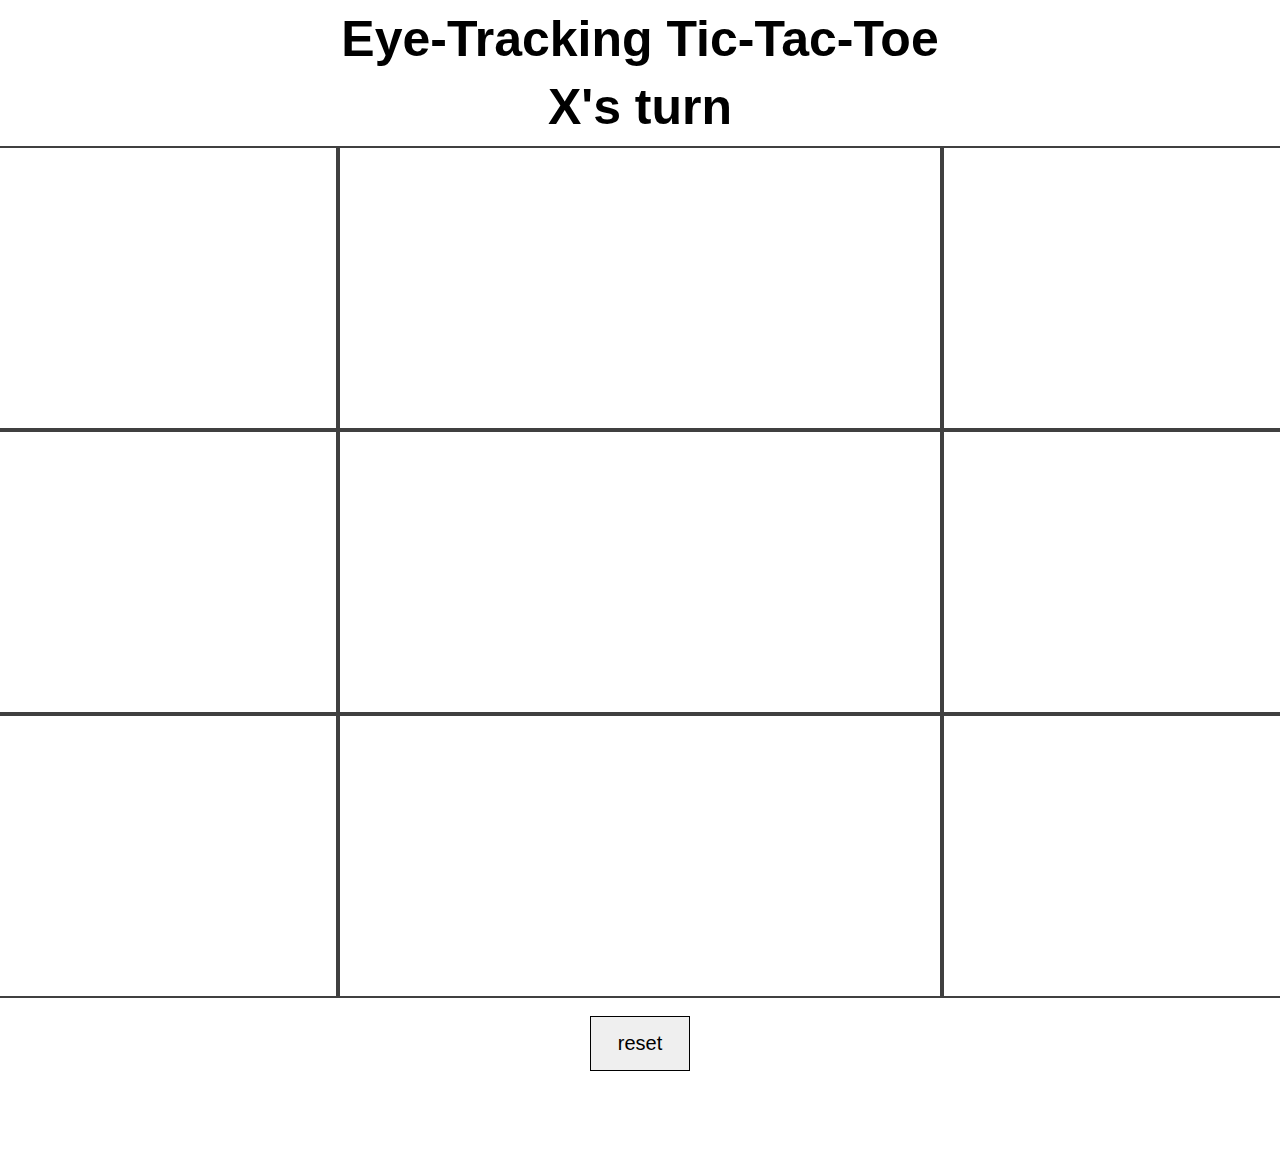
<file: index.html>
<!DOCTYPE html>
<html lang="en">
<head>
    <meta charset="UTF-8">
    <meta name="viewport" content="width=device-width, initial-scale=1.0">
    <meta http-equiv="X-UA-Compatible" content="ie=edge">

    <link href="css/style.css" rel="stylesheet" type="text/css">

    <script defer src="js/main.js"></script>
    <script src="webgazer.js" type="text/javascript"></script> 
    
    <title>Tic-Tac-Toe</title>
</head>
<body>
    <h1>Eye-Tracking Tic-Tac-Toe<h1> 
    <h2>X's Turn</h2> 

    <script>
        var xprediction;
        var yprediction;
        webgazer.setGazeListener(function(data, elapsedTime) {
            if (data == null) {
                return;
            }
            xprediction = data.x; 
            yprediction = data.y; 
            //console.log(xprediction + ", " + yprediction); 
        }).setRegression('ridge').setTracker('clmtrackr').begin().showPredictionPoints(true);
        
        document.addEventListener("keypress",fakeClick, true);
        function fakeClick(e) {
            console.log("key press");
            if (xprediction != null && yprediction != null) {
            document.elementFromPoint(xprediction, yprediction).click()
            }
        }
        
        
    </script>
    <!-- <script>
    const log = document.getElementById('log');
    document.addEventListener('keypress', logKey);

        function logkey(e) {
            console.log('${e.code}');
        }
    </script> -->

    <div class="flex-container flex-column">
        <div class="flex-container flex-wrap" id="board">
        <div class="square"></div>
        <div class="square"></div>
        <div class="square"></div>
        <div class="square"></div>
        <div class="square"></div>
        <div class="square"></div>
        <div class="square"></div>
        <div class="square"></div>
        <div class="square"></div>
        </div>
        <button id="reset-button">reset</button>
    </div>
</body>
</html>
</file>
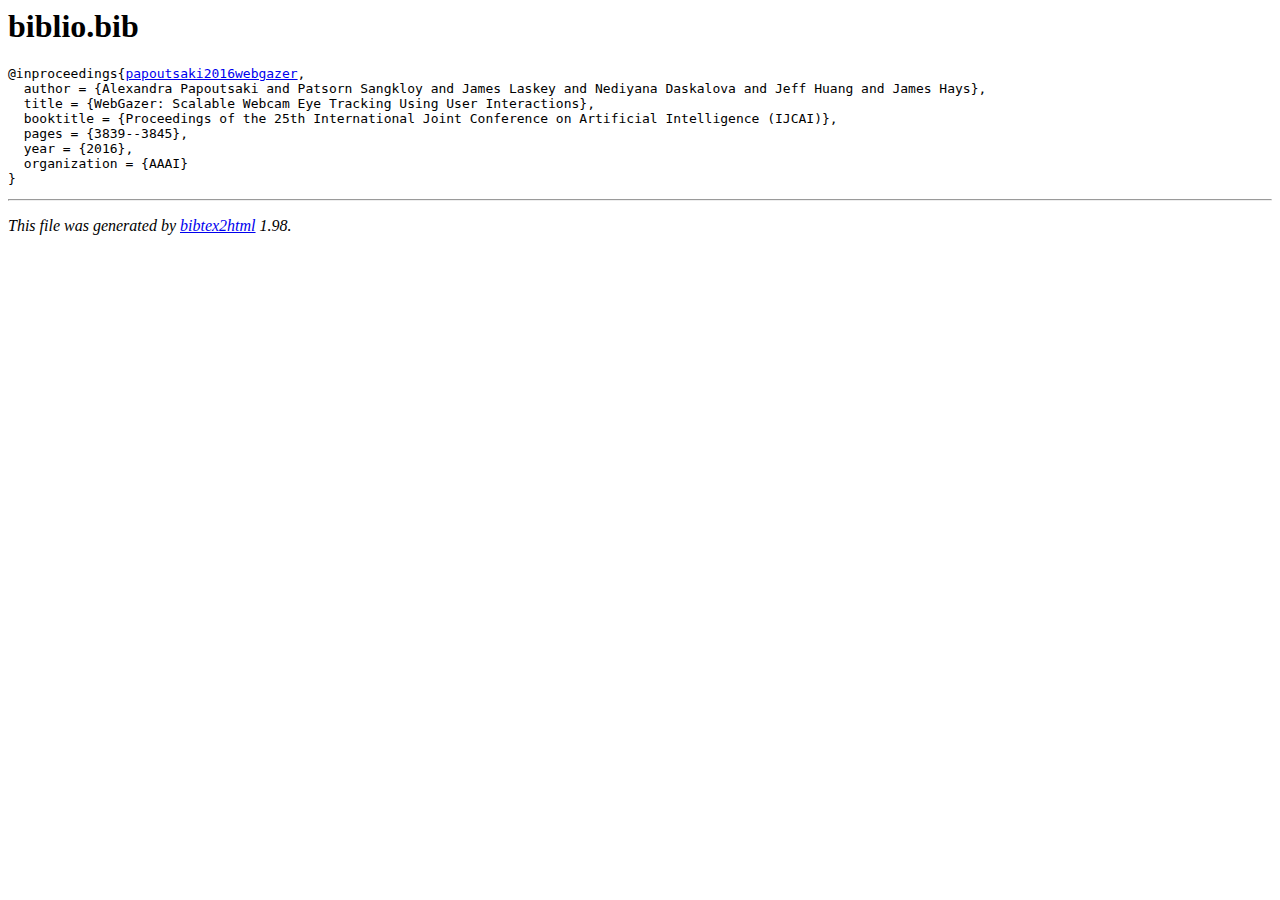
<file: biblio_bib.html>
<!DOCTYPE HTML PUBLIC "-//W3C//DTD HTML 4.01 Transitional//EN">

<html>

<head>
<title>biblio.bib</title>
<meta http-equiv="content-type" content="text/html; charset=UTF-8">
<meta name="generator" content="bibtex2html">
</head>

<body>
<h1>biblio.bib</h1><a name="papoutsaki2016webgazer"></a><pre>
@inproceedings{<a href="biblio.html#papoutsaki2016webgazer">papoutsaki2016webgazer</a>,
  author = {Alexandra Papoutsaki and Patsorn Sangkloy and James Laskey and Nediyana Daskalova and Jeff Huang and James Hays},
  title = {WebGazer: Scalable Webcam Eye Tracking Using User Interactions},
  booktitle = {Proceedings of the 25th International Joint Conference on Artificial Intelligence (IJCAI)},
  pages = {3839--3845},
  year = {2016},
  organization = {AAAI}
}
</pre>

<hr><p><em>This file was generated by
<a href="http://www.lri.fr/~filliatr/bibtex2html/">bibtex2html</a> 1.98.</em></p>
</body>
</html>
</file>
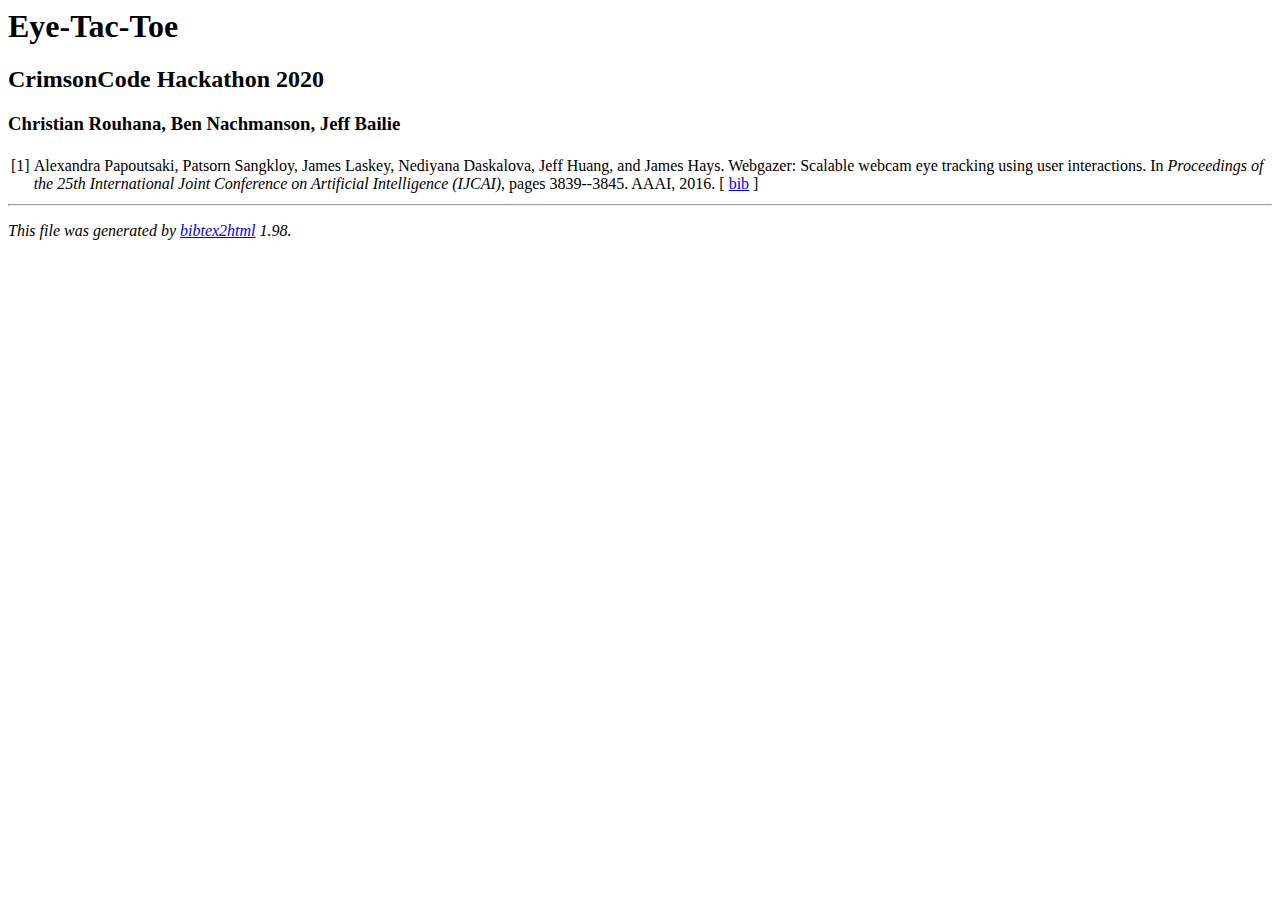
<file: bibliography.html>
<!DOCTYPE HTML PUBLIC "-//W3C//DTD HTML 4.01 Transitional//EN">

<html>

<head>
<title>biblio</title>
<h1>Eye-Tac-Toe</h1>
<h2>CrimsonCode Hackathon 2020</h2>
<h3>Christian Rouhana, Ben Nachmanson, Jeff Bailie</h3>
<meta http-equiv="content-type" content="text/html; charset=UTF-8">
<meta name="generator" content="bibtex2html">
</head>

<body>

<!-- This document was automatically generated with bibtex2html 1.98
     (see http://www.lri.fr/~filliatr/bibtex2html/),
     with the following command:
     /usr/bin/bibtex2html biblio.bib  -->

<table>

<tr valign="top">
<td align="right" class="bibtexnumber">
[<a name="papoutsaki2016webgazer">1</a>]
</td>
<td class="bibtexitem">
Alexandra Papoutsaki, Patsorn Sangkloy, James Laskey, Nediyana Daskalova, Jeff
  Huang, and James Hays.
 Webgazer: Scalable webcam eye tracking using user interactions.
 In <em>Proceedings of the 25th International Joint Conference on
  Artificial Intelligence (IJCAI)</em>, pages 3839--3845. AAAI, 2016.
[&nbsp;<a href="biblio_bib.html#papoutsaki2016webgazer">bib</a>&nbsp;]

</td>
</tr>
</table><hr><p><em>This file was generated by
<a href="http://www.lri.fr/~filliatr/bibtex2html/">bibtex2html</a> 1.98.</em></p>
</body>
</html>
</file>
<file: css/style.css>
body {
    text-align: center;
    font-family: Arial, Helvetica, sans-serif;
    }

h1 {
    text-align: center;
    margin: 0 auto;
    font-size: 50px;
    margin: 10px;
   }

h2 {
    text-align: center;
    margin: 0 auto;
    font-size: 50px;
    margin: 10px;
}
    
.flex-container {
    /* In order to use flex-box we need to first set our display property */
    display: flex;
    /* center the container horizontally */
    justify-content: center;
    /* this will center content vertically */
    align-items: center;
    /* tells the container to align the children in columns rather than rows */
}

.flex-column {
    height: 100%;
    width: 100%;
    flex-direction: column;
    /* tells the container to drop down once it reaches max-width */
}

.flex-wrap {
    flex-wrap: wrap;
    height: 800px;
    width: 2000px;
}
    
   
.square {
    border: 2px solid rgba(0, 0, 0, 0.75);
    height: 35%;
    width: 30%;   
    font-size: 90px;
    display: flex;
    align-items: center;
    justify-content: center;
}
     
    
#reset-button {
    text-align: center;
    font-size: 20px;
    border: 1px solid black;
    height: 55px;
    width: 100px;
    margin: 70px;
}
</file>
